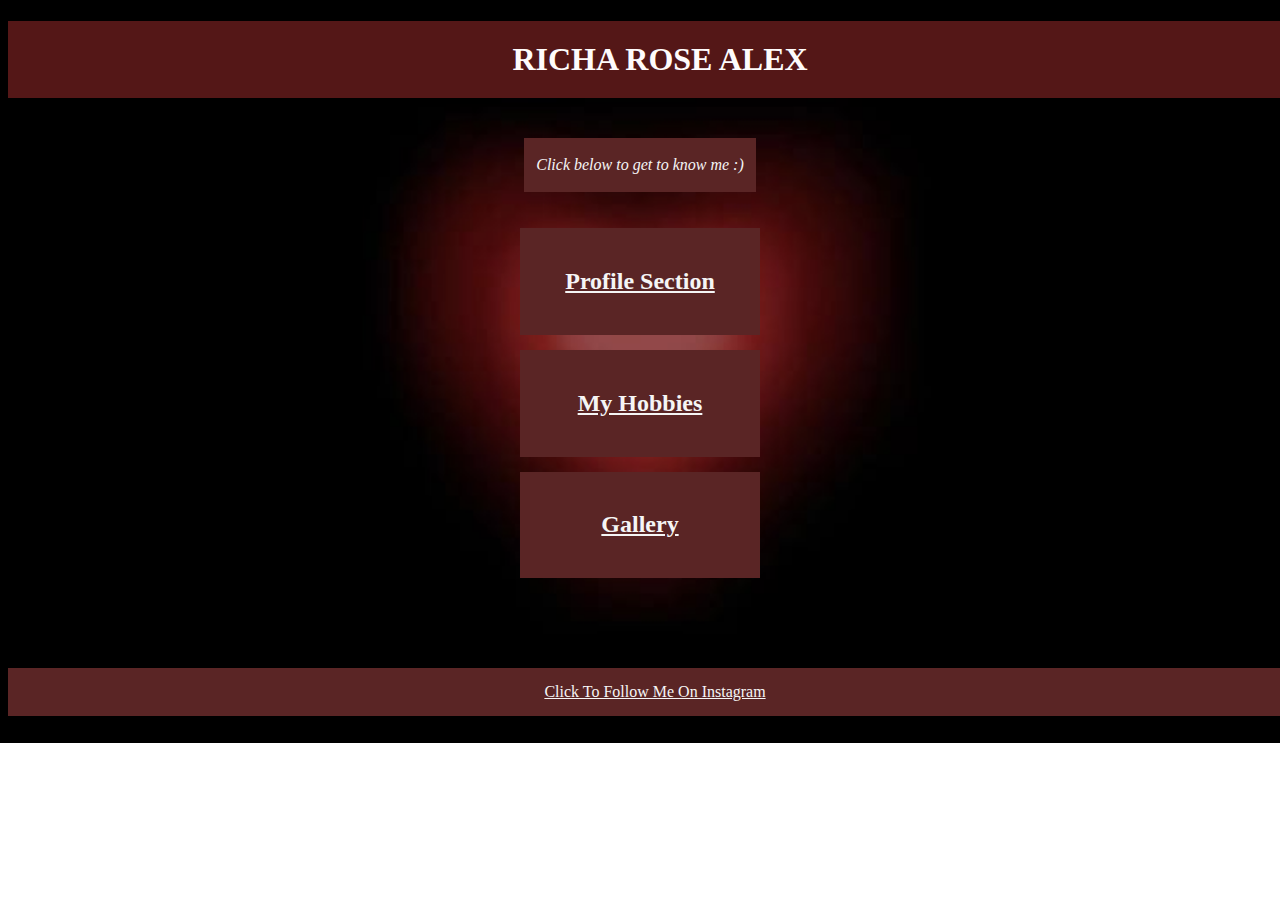
<file: index.html>
<!DOCTYPE html>
<html lang="en">

<head>
    <meta charset="utf-8">
    <title>Task 4</title>
    <link rel="stylesheet" href="index.css">

</head>

<body> 
    <h1>RICHA ROSE ALEX</h1>

    <br>
    <div class="wrapper">
        <div class="candy">
            <p><em>Click below   to get to know me :)</em></p>
        </div>
    </div>

    <br><br>
    <div class="container">

        <div class="box">
            <h2><a href="Profile Section.html">Profile Section</a></h2>
        </div>
        
        <div class="box">
            <h2><a href="Hobbies.html">My Hobbies</a></h2>
        </div>

        <div class="box">
            <h2><a href="Gallery.html">Gallery</a></h2>
        </div>
        
    </div>


    <div class="footer">
        <a href="https://www.instagram.com/richasirachaha?igsh=bm5teG1vN20ybjB4"
         target="_blank" rel="noopener noreferrer">Click To Follow Me On Instagram</a>
    </div>


</body>
</html>
</file>
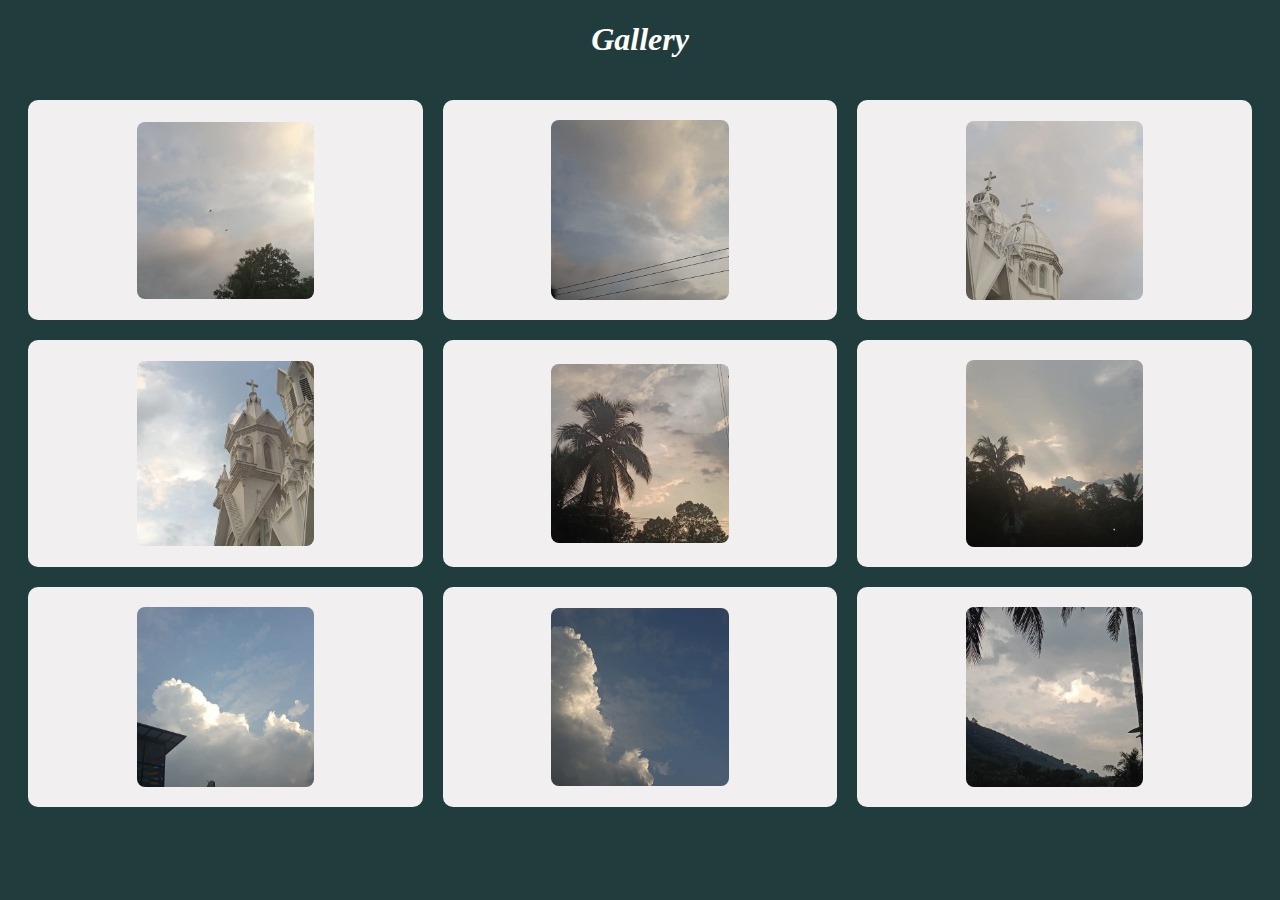
<file: Gallery.html>
<!DOCTYPE html>
<html lang="en">

<head>
    <meta charset="utf-8">
    <title>Task 4</title>
    <link rel="stylesheet" href="Gallery.css">
</head>

<body>

    <h1>Gallery</h1>

    <div class="container">

     <div class="box">
        <img src="sky1.jpeg" alt="Sky">
    </div>


      <div class="box">
        <img src="sky2.jpeg" alt="Sky">
    </div>


      <div class="box">
        <img src="sky3.jpeg" alt="Sky">
    </div>


      <div class="box">
        <img src="sky4.jpeg" alt="Sky">
    </div>


      <div class="box">
        <img src="sky5.jpeg" alt="Sky">
    </div>


      <div class="box">
        <img src="sky6.jpeg" alt="Sky">
    </div>


      <div class="box">
        <img src="sky7.jpeg" alt="Sky">
    </div>

      <div class="box">
        <img src="sky8.jpeg" alt="Sky">
    </div>

      
      <div class="box">
        <img src="sky9.jpeg" alt="Sky">
    </div>

    </div>
</body>
</html>
</file>
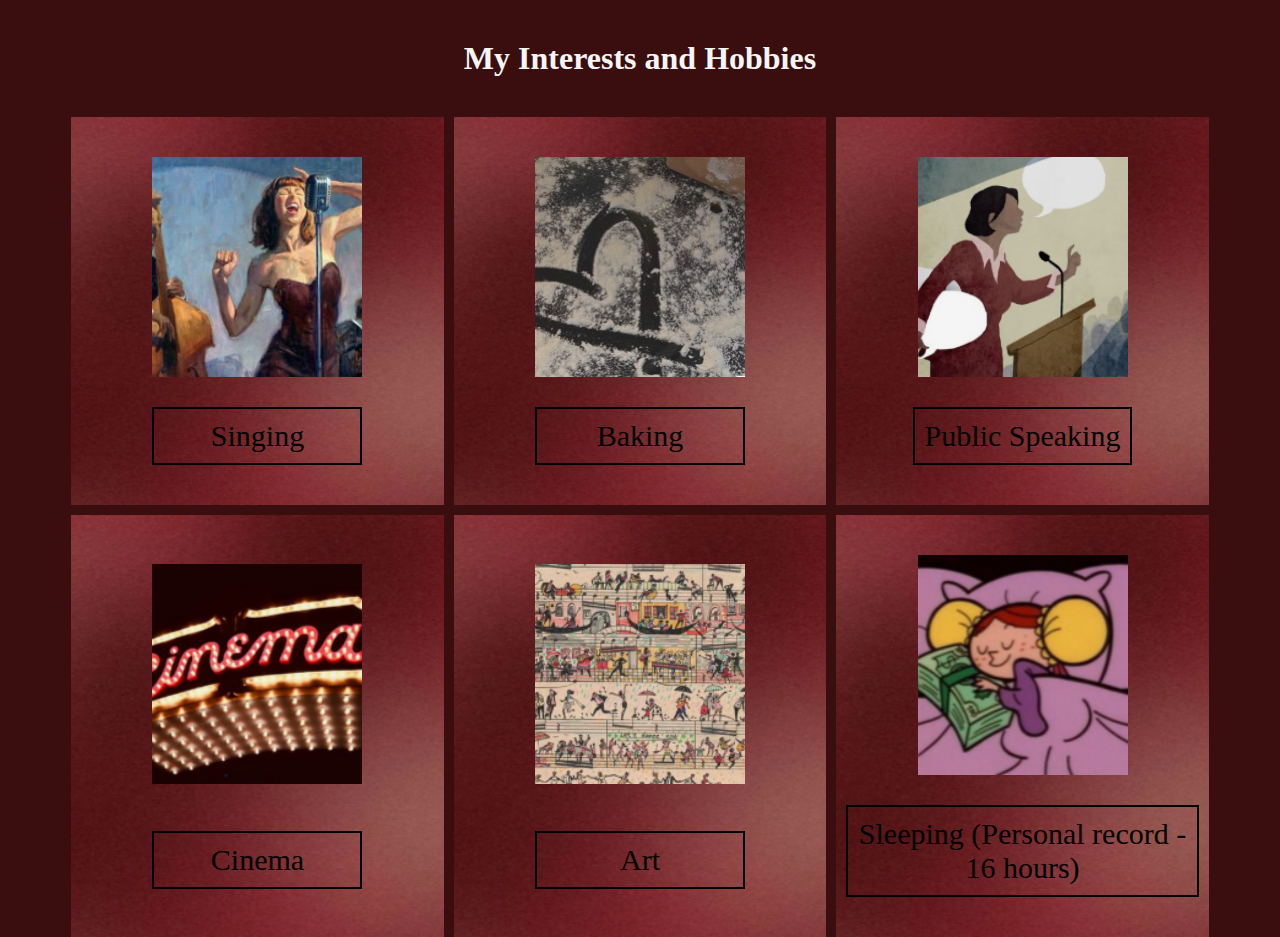
<file: Hobbies.html>
<!DOCTYPE>
<html lang="en">
    <head>
        <meta charset = "utf-8">
        <title>Hobbies</title>
        <link rel="stylesheet" href="hobbies.css">
    </head>

    <body>
        <h1>My Interests and Hobbies</h1>

        <div class="container">

            <div class="box">
                <img src="singing.png" alt="Singing" height="220" width="210">
                <p>Singing</p>
            </div>

            <div class="box">
                <img src="baking.png" alt="Baking" height="220" width="210">
                <p>Baking</p>
            </div>

            <div class="box">
                <img src="Pspeak.png" alt="Public Speaking" height="220" width="210">
                <p>Public Speaking</p>
            </div>

            <div class="box">
                <img src="cinema.png" alt="Cinema" height="220" width="210">
                <p>Cinema</p>
            </div>

            <div class="box">
                <img src="art.png" alt="Art" height="220" width="210">
                <p>Art</p>
            </div>

             <div class="box">
                <img src="sleep.png" alt="sleeping" height="220" width="210">
                <p>Sleeping (Personal record - 16 hours)</p>
            </div>

            

        </div>
</body>
</html>
</file>
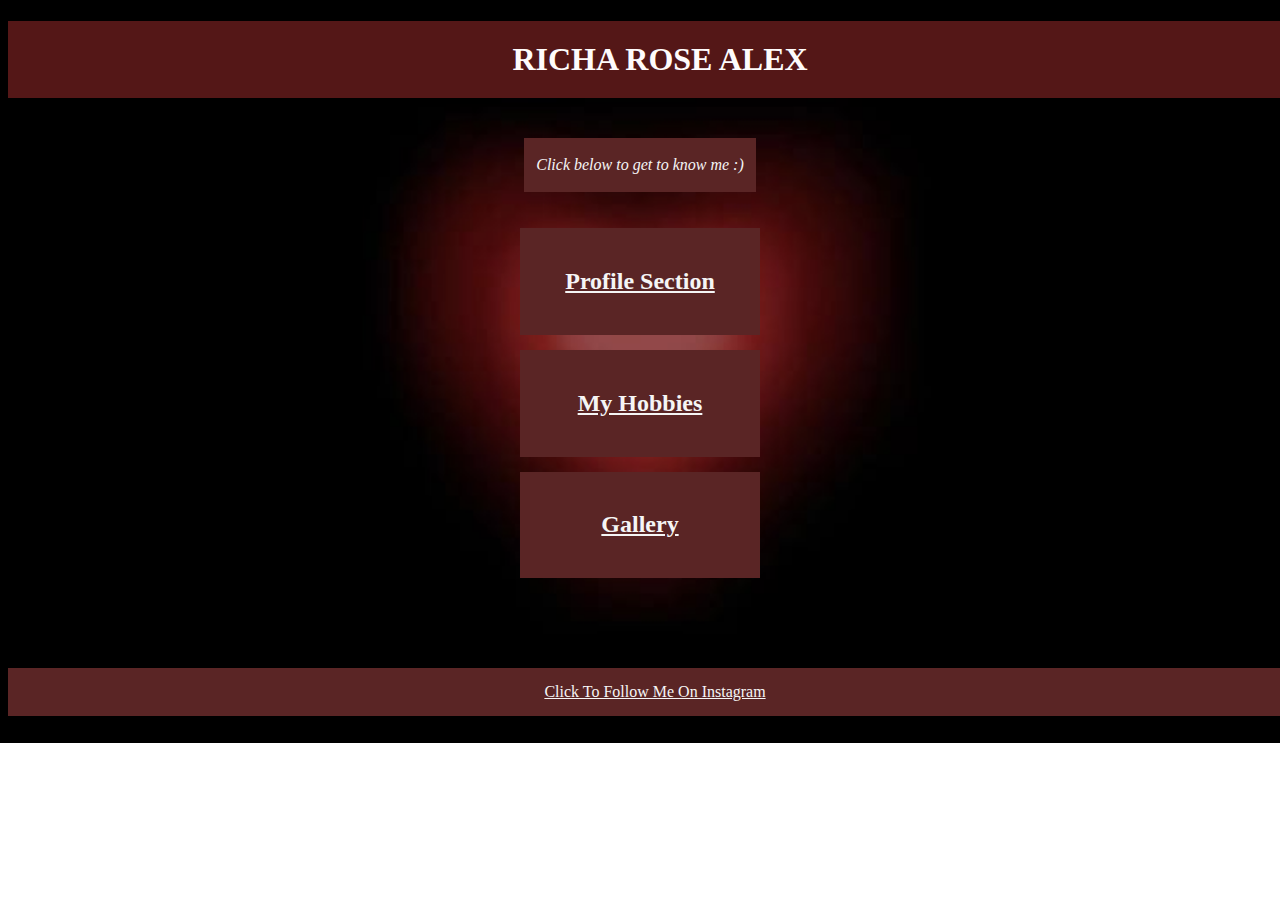
<file: main.html>
<!DOCTYPE html>
<html lang="en">

<head>
    <meta charset="utf-8">
    <title>Task 4</title>
    <link rel="stylesheet" href="main.css">

</head>

<body> 
    <h1>RICHA ROSE ALEX</h1>

    <br>
    <div class="wrapper">
        <div class="candy">
            <p><em>Click below   to get to know me :)</em></p>
        </div>
    </div>

    <br><br>
    <div class="container">

        <div class="box">
            <h2><a href="Profile Section.html">Profile Section</a></h2>
        </div>
        
        <div class="box">
            <h2><a href="Hobbies.html">My Hobbies</a></h2>
        </div>

        <div class="box">
            <h2><a href="Gallery.html">Gallery</a></h2>
        </div>
        
    </div>


    <div class="footer">
        <a href="https://www.instagram.com/richasirachaha?igsh=bm5teG1vN20ybjB4"
         target="_blank" rel="noopener noreferrer">Click To Follow Me On Instagram</a>
    </div>


</body>
</html>
</file>
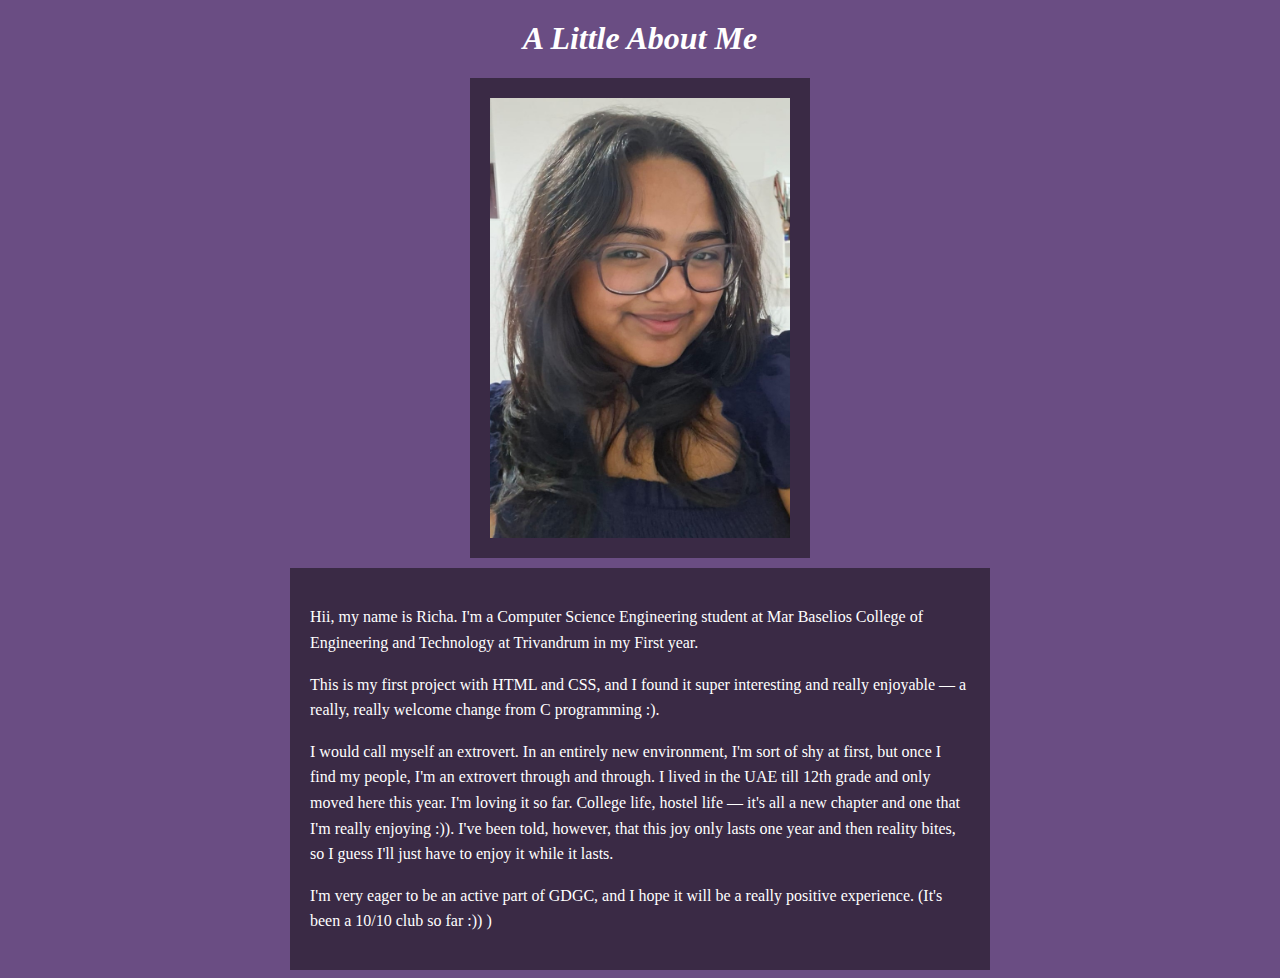
<file: Profile Section.html>
<!DOCTYPE>
<html lang="en">
    <head>
        <meta charset = "utf-8">
        <title>Profile</title>
        <link rel="stylesheet" href="Profile.css">
    </head>

    <body>
        <h1><em>A Little About Me</em></h1>
        
        <div class="container">
            <div class="box">
                <img src="photograph2.jpg" alt="Richas face" height="440" width="300">
            </div>
                
            <div class="box">
                <p>Hii, my name is Richa. I'm a Computer Science Engineering student at Mar Baselios College of 
                Engineering and Technology at Trivandrum in my First year. 
                 </p>

                <p>This is my first project with HTML and CSS, and I found it super interesting and really
                enjoyable — a really, really welcome change from C programming :).</p>

                <p>I would call myself an extrovert. In an entirely new environment, I'm sort of shy at first,
                but once I find my people, I'm an extrovert through and through. I lived in the UAE till 12th 
                grade and only moved here this year. I'm loving it so far. College life, hostel life — it's all 
                a new chapter and one that I'm really enjoying :)). I've been told, however, that this joy only 
                lasts one year and then reality bites, so I guess I'll just have to enjoy it while it lasts.</p>

                <p>I'm very eager to be an active part of GDGC, and I hope it will be a really positive experience. 
                (It's been a 10/10 club so far :)) )</p>
            </div>

        </div>
    </body>
</html>
</file>
<file: index.css>
body{
    background-image: url('bgmain.jpeg');
    background-size: cover;
    background-repeat: no-repeat;
    background-position: center;
}

h1{
    text-align: center;
    font-weight:bold;
    color: rgb(254, 251, 251);
    background-color:rgb(84, 23, 23);
    padding: 20px; 
    width: 100%;
}

.wrapper{
    text-align: center;
}

.candy {
    display: inline-block;   
    background-color: rgb(90, 37, 37);
    padding: 2px 12px;
    color:whitesmoke;
}

.container{
    display:flex;
    flex-direction:column;
    justify-content:center;
    align-items:center; 
    gap: 15px;
}

.box{
    width: 200px;
    padding:20px;
    text-align: center;
    background-color:rgb(90, 37, 37);
}

.box a{
     color:whitesmoke;
}

a:hover{
    text-decoration:underline;
    color: blue;

}

.footer {
    margin-top: 90px;
    bottom: 0;
    width: 100%;
    text-align: center;
    background-color:rgb(90, 37, 37);
    padding: 15px;
}

.footer a{
    color:whitesmoke;
}

.footer a:hover{
    color:blue;
}
</file>
<file: Gallery.css>
body{
    background-color:rgb(33, 60, 60);
}

h1{
    color:white;
    text-align: center;
    font-style: italic;
}

.container{
    display:grid;
    margin: 0 auto;
    grid-template-columns: repeat(3, auto);
    grid-template-rows: repeat(3,auto);
    gap: 20px;    
    padding: 20px;

}  

.box{
    background-color:rgb(241, 239, 239);
    display: flex;
    align-items: center;
    justify-content: center;    
    border-radius:10px;
    padding: 20px;

}

.box p{
    font-weight:bold;
}

.box img{
    object-fit:cover;
    width: 50%;
    height: auto;
    margin: 0 auto;
    border-radius: 8px

}
</file>
<file: hobbies.css>
body{
    background-color:rgb(58, 14, 14);
}

h1{
    color:whitesmoke;
    margin:20px ;
    text-align:center;
    padding:20px;
}


.container{
    width: 90%;  
    height:30%;  
    margin: 0 auto; 


    display:grid;
    grid-template-columns:repeat(3, 1fr);
    grid-template-rows: repeat(2, 1fr);
    gap:10px;
  
}

.box{
    display:grid;
  
    background-image:url("bg.png");
    background-size: cover;      
    background-position: center; 
    background-repeat: no-repeat;
    object-fit:cover;

    justify-content:center;
    align-items:center;

    padding:10px;
  
    font-size: 30px;

}

.box img{
    padding-top: 30px;
    margin: 0 auto;
    object-fit:cover;

}

.box p{
    border: 2px solid black;
    display: inline-block;
    padding: 10px;
}

p{
    text-align: center; 
}
</file>
<file: main.css>
body{
    background-image: url('bgmain.jpeg');
    background-size: cover;
    background-repeat: no-repeat;
    background-position: center;
}

h1{
    text-align: center;
    font-weight:bold;
    color: rgb(254, 251, 251);
    background-color:rgb(84, 23, 23);
    padding: 20px; 
    width: 100%;
}

.wrapper{
    text-align: center;
}

.candy {
    display: inline-block;   
    background-color: rgb(90, 37, 37);
    padding: 2px 12px;
    color:whitesmoke;
}

.container{
    display:flex;
    flex-direction:column;
    justify-content:center;
    align-items:center; 
    gap: 15px;
}

.box{
    width: 200px;
    padding:20px;
    text-align: center;
    background-color:rgb(90, 37, 37);
}

.box a{
     color:whitesmoke;
}

a:hover{
    text-decoration:underline;
    color: blue;

}

.footer {
    margin-top: 90px;
    bottom: 0;
    width: 100%;
    text-align: center;
    background-color:rgb(90, 37, 37);
    padding: 15px;
}

.footer a{
    color:whitesmoke;
}

.footer a:hover{
    color:blue;
}
</file>
<file: Profile.css>
body{
    background-color:rgb(106, 77, 131);
}
h1{
    color:rgb(255, 255, 255);
    text-align:center;
    margin-top:20px;
    
}


.container{
    display:flex;
    flex-direction:column;
    justify-content:center;
    align-items: center;
    gap:10px;
    width:700px;
    margin: auto;  
}

.box{
    background-color:rgb(58, 42, 69);
    padding: 20px;rgb(59, 38, 74)
    gap: 5px;
}

p{
    color:white;
    display:block;
    line-height: 1.6;  
   
}
</file>
